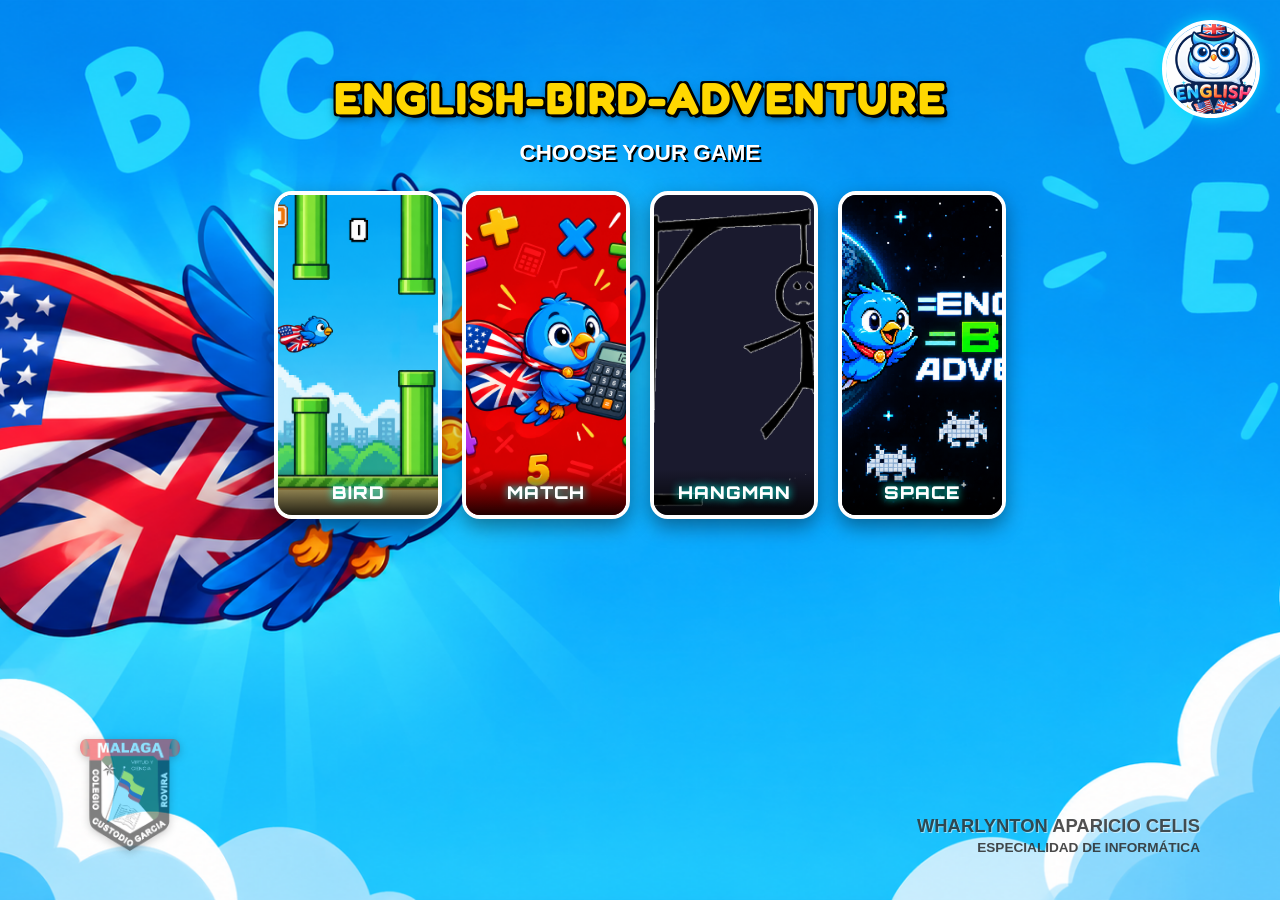
<file: index.html>
<!DOCTYPE html>
<html lang="es">
<head>
    <meta charset="UTF-8">
    <meta name="viewport" content="width=device-width, initial-scale=1.0, maximum-scale=1.0, user-scalable=no">
    <title>EduGames: Bird, Match, Hangman & Space</title>
    <link rel="icon" type="image/png" href="imagenes/logo.png">
    <link rel="stylesheet" href="diseno.css">
    <link href="https://fonts.googleapis.com/css2?family=Fredoka:wght@700&display=swap" rel="stylesheet">
</head>

<body> 
    <img src="imagenes/logo.png" id="logo" alt="logo">
    <!-- MARCAS DE AGUA FIJAS -->
    <div class="marca-agua-colegio">
        <img src="imagenes/colegio.png" alt="Escudo Colegio">
    </div>

    <div class="marca-agua-creditos">
        <p>WHARLYNTON APARICIO CELIS</p>
        <p>ESPECIALIDAD DE INFORMÁTICA</p>
    </div>
    
    <!-- MENÚ PRINCIPAL -->
    <div id="menuPrincipal" class="pantalla-menu">
            <!-- Nuevo Título Superior -->
            <h1 class="banner-titulo">ENGLISH-BIRD-ADVENTURE</h1>
            <h2 class="titulo-principal">CHOOSE YOUR GAME</h2>
            
            <div class="contenedor-tarjetas-menu">
                <div class="tarjeta-juego" onclick="iniciarJuego('bird')">
                    <img src="imagenes/birdp.png" alt="Bird Game" class="img-tarjeta">
                    <div class="overlay-tarjeta">
                        <span>BIRD</span>
                    </div>
                </div>
    
                <div class="tarjeta-juego" onclick="iniciarJuego('match')">
                    <img src="imagenes/matchp.png" alt="Match Game" class="img-tarjeta">
                    <div class="overlay-tarjeta">
                        <span>MATCH</span>
                    </div>
                </div>
    
                <div class="tarjeta-juego" onclick="iniciarJuego('hangman')">
                    <img src="imagenes/hangmanp.png" alt="Hangman Game" class="img-tarjeta">
                    <div class="overlay-tarjeta">
                        <span>HANGMAN</span>
                    </div>
                </div>
    
                <div class="tarjeta-juego" onclick="iniciarJuego('space')">
                    <img src="imagenes/spacep.png" alt="Space Game" class="img-tarjeta">
                    <div class="overlay-tarjeta">
                        <span>SPACE</span>
                    </div>
                </div>
            </div>
        </div>

    <!-- VISTA BIRD -->
    <div id="vistaBird" class="vista-juego oculto">
        <button class="btn-volver" onclick="volverAlMenu()">⬅ Menu</button>
        
        <div class="contenedor">
            <!-- Categorías a la izquierda -->
            <div id="contenedorCategorias" class="categorias-bar selector-categoria"></div>

            <div class="juego">
                <canvas id="lienzojuego"></canvas>
                <button id="btnAccionBird" class="btn-overlay" onclick="iniciarOReiniciarBird()">PLAY</button>
            </div>

            <div class="panel">
                <h2>✍ Vocabulary</h2>
                <div id="listaPalabras"></div>
                <hr>
                <h3>
                    Palabras aprendidas:
                    <span id="contador">0</span>
                </h3>
            </div>
        </div>
    </div>

    <!-- VISTA MATCH -->
    <div id="vistaMatch" class="vista-juego oculto">
        <button class="btn-volver" onclick="volverAlMenu()">⬅ Menu</button>
        <h2 class="titulo-math">🧮 Math Card Match</h2>
        
        <div class="categorias-bar selector-categoria">
            <button class="btn-categoria activa" onclick="cambiarNivelMatch('numeros', this)">🔢 Numbers</button>
            <button class="btn-categoria" onclick="cambiarNivelMatch('multiplicaciones', this)">✖️ Multiplications</button>
        </div>

        <div id="tableroCartas" class="tablero-cartas"></div>
    </div>

    <!-- VISTA HANGMAN -->
    <div id="vistaHangman" class="vista-juego oculto">
        <button class="btn-volver" onclick="volverAlMenu()">⬅ Menu</button>
        <h2 class="titulo-math">🪢 Hangman Game</h2>

        <div class="main-container-hangman">
            <h1 id="msg-final"></h1>
            <h3 id="acierto"></h3>
            
            <div class="flex-row no-wrap contenedor-ahorcado-img">
                <img id="ahorcadoImg" src="imagenes/ahorcado_6.png" alt="Ahorcado" class="img-ahorcado">
                <h2 class="palabra" id="palabra"></h2>
            </div>

            <div class="flex-row" id="turnos">
                <div class="col">
                    <h3>Intentos restantes: <span id="intentos">6</span></h3>
                </div>
                <div class="col">
                    <button onclick="inicioHangman()" id="reset" class="btn-categoria">Elegir otra palabra</button>
                    <button onclick="pista()" id="pista" class="btn-categoria">💡 Pista</button>
                </div>
            </div>
            
            <div id="hueco-pista" class="pista-container"></div>

            <div class="flex-row">
                <div class="col-100">
                    <div class="flex-row" id="abcdario"></div>
                </div>
            </div>
        </div>
    </div>

    <!-- VISTA SPACE -->
    <div id="vistaSpace" class="vista-juego oculto">
        <button class="btn-volver" onclick="volverAlMenu()">⬅ Menu</button>
        <h2 class="titulo-math">🚀 Space Vocabulary</h2>

        <div class="main-container-space">
            <div class="juego-space-wrapper" style="position: relative; display: inline-block;">
                <canvas id="canvasSpace" width="800" height="500"></canvas>
                <button id="btnAccionSpace" class="btn-overlay" onclick="comenzarPartidaSpace()">PLAY</button>
            </div>
        </div>
        
        <div style="text-align: center; margin-top: 10px;">
            <button class="btn-categoria" onclick="comenzarPartidaSpace()">🔄 Reset Game</button>
        </div>

        <div class="controles-tactiles-space">
            <div class="grupo-direccion">
                <button class="btn-touch" id="btnIzquierda">◀</button>
                <button class="btn-touch" id="btnDerecha">▶</button>
            </div>
            <button class="btn-touch btn-disparo-touch" id="btnDisparo">🚀</button>
        </div>
    </div>

    <script src="juego.js"></script>
    <script src="juego2.js"></script>
    <script src="juego3.js"></script>
</body>
</html>
</file>
<file: diseno.css>
@import url('https://fonts.googleapis.com/css2?family=Orbitron:wght@400;700;900&display=swap');
/* =========================================================
   ESTILOS GENERALES Y CONFIGURACIÓN BASE
   ========================================================= */
body {
    margin: 0;
    display: flex;
    flex-direction: column;
    align-items: center;
    padding-top: 15px;
    min-height: 100vh;
    font-family: Arial, Helvetica, sans-serif;
    box-sizing: border-box;
    background-image: url('imagenes/fondoPrincipal.png');
    background-size: cover;
    background-position: center;
    background-repeat: no-repeat;
    background-attachment: fixed;
    user-select: none;
    -webkit-user-select: none;
}

.banner-titulo {
    font-family: 'Fredoka', 'Impact', sans-serif;
    font-size: 2.8rem; /* Sensiblemente más grande que CHOOSE YOUR GAME */
    font-weight: 900;
    color: #FFD700; /* Amarillo dorado vibrante */
    text-transform: uppercase;
    text-align: center;
    margin-bottom: 5px; /* Reducimos el margen inferior del título */
    letter-spacing: 2px;
    
    /* Borde negro alrededor de las letras y sombra de relieve */
    text-shadow: 
        3px 3px 0px #000,
       -2px -2px 0px #000,
        2px -2px 0px #000,
       -2px  2px 0px #000,
        0px  4px 10px rgba(0, 0, 0, 0.5);
}

#logo {
    position: absolute; 
    top: 20px;
    right: 20px;
    width: 90px;   /* Tamaño aumentado para que destaque */
    height: 90px;  /* Mantener proporción cuadrada */
    object-fit: cover;
    border-radius: 50%;
    border: 4px solid white; /* Borde un poco más grueso para que resalte */
    z-index: 999;
    box-shadow: 0 0 15px #00d9ff;
}

/* CLASE GLOBAL PARA OCULTAR VISTAS */
.oculto {
    display: none !important;
}

.btn-volver {
    position: absolute;
    top: 15px;
    left: 15px;
    background: #003366;
    color: white;
    border: 2px solid #00d9ff;
    padding: 8px 16px;
    border-radius: 12px;
    font-weight: bold;
    cursor: pointer;
    z-index: 100;
}

/* =========================================================
   MENÚ PRINCIPAL (TARJETAS / PANELES CON IMAGEN)
   ========================================================= */
.pantalla-menu {
    display: flex;
    flex-direction: column;
    align-items: center;
    justify-content: center;
    margin-top: 25px; /* Aumentado para empujar todo el menú hacia abajo */
}

.titulo-principal {
    font-size: 1.4rem;
    color: #FFFFFF;
    text-shadow: 2px 2px 0px #000;
    margin-top: 10px;    /* Separa "CHOOSE YOUR GAME" del título dorado */
    margin-bottom: 25px; /* Separa "CHOOSE YOUR GAME" de las tarjetas */
}

.contenedor-tarjetas-menu {
    display: flex;
    justify-content: center;
    align-items: center;
    gap: 20px;
    flex-wrap: wrap;
    max-width: 90vw;
}

.tarjeta-juego {
    position: relative;
    width: 160px;
    height: 320px;
    border-radius: 18px;
    overflow: hidden;
    cursor: pointer;
    border: 4px solid #ffffff;
    box-shadow: 0 8px 20px rgba(0, 0, 0, 0.4);
    transition: transform 0.3s ease, box-shadow 0.3s ease, border-color 0.3s ease;
    background-color: #1a1a2e;
}

.tarjeta-juego:hover {
    transform: translateY(-10px) scale(1.03);
    box-shadow: 0 15px 30px rgba(0, 255, 234, 0.5);
    border-color: #00ffea;
}

.img-tarjeta {
    width: 100%;
    height: 100%;
    object-fit: cover;
    display: block;
    transition: transform 0.4s ease;
}

.tarjeta-juego:hover .img-tarjeta {
    transform: scale(1.1);
}

.overlay-tarjeta {
    position: absolute;
    bottom: 0;
    left: 0;
    width: 100%;
    padding: 12px 0;
    background: linear-gradient(to top, rgba(0, 0, 0, 0.85), transparent);
    text-align: center;
}

.overlay-tarjeta span {
    font-family: 'Orbitron', sans-serif;
    font-weight: 900;
    font-size: 1.1rem;
    color: #ffffff;
    text-shadow: 0 0 8px #00ffea;
    letter-spacing: 1px;
}

/* =========================================================
   ESTILOS GENERALES DE BOTONES Y CATEGORÍAS
   ========================================================= */
.btn-categoria, .btn-cat {
    background: #003366;
    color: white;
    border: 2px solid #00d9ff;
    padding: 10px 16px;
    border-radius: 15px;
    font-size: 14px;
    font-weight: bold;
    cursor: pointer;
    text-align: center;
    box-sizing: border-box;
}

.btn-categoria.activa, .btn-cat.activo {
    background: #00d9ff;
    color: #001f3f;
    box-shadow: 0 0 12px #00d9ff;
}

/* =========================================================
   JUEGO 1: BIRD (CON BARRAS DE CATEGORÍA A LA IZQUIERDA)
   ========================================================= */
#vistaBird {
    display: flex;
    flex-direction: column;
    align-items: center;
    width: 100%;
    min-height: 100vh;
    box-sizing: border-box;
    background-image: url('imagenes/fondobird.png');
    background-size: cover;
    background-position: center;
    background-repeat: no-repeat;
    background-attachment: fixed;
}

.contenedor {
    display: flex;
    gap: 20px;
    align-items: flex-start;
    justify-content: center;
    margin-top: 40px;
}

/* Panel vertical de categorías a la izquierda */
#vistaBird .categorias-bar, 
#vistaBird .selector-categoria {
    display: flex;
    flex-direction: column;
    gap: 10px;
    min-width: 140px;
    min-height: 200px;
    max-height: 530px;
    overflow-y: auto;
    overflow-x: hidden;
    padding: 10px 5px;
    z-index: 10;
}

#vistaBird .btn-categoria, 
#vistaBird .btn-cat {
    width: 130px;
}

.categorias-bar::-webkit-scrollbar, 
.selector-categoria::-webkit-scrollbar {
    width: 6px;
    height: 6px;
}

.categorias-bar::-webkit-scrollbar-thumb, 
.selector-categoria::-webkit-scrollbar-thumb {
    background: #00d9ff;
    border-radius: 10px;
}

.juego {
    position: relative;
    border: 4px solid #00d9ff;
    box-shadow: 0 0 10px #00d9ff, 0 0 25px #00d9ff;
    border-radius: 15px;
    overflow: hidden;
    line-height: 0;
}

.btn-overlay {
    position: absolute;
    top: 50%;
    left: 50%;
    transform: translate(-50%, -50%);
    padding: 12px 28px;
    font-size: 22px;
    font-weight: bold;
    color: white;
    background: #39ff14;
    border: 3px solid #ffffff;
    border-radius: 15px;
    cursor: pointer;
    z-index: 20;
    box-shadow: 0 0 15px rgba(0,0,0,0.5);
    text-shadow: -2px -2px 0 #000, 2px -2px 0 #000, -2px 2px 0 #000, 2px 2px 0 #000;
}

.btn-overlay.restart {
    background: #ff0055;
}

#lienzojuego {
    display: block;
}

.panel {
    width: 280px;
    height: 530px;
    background: rgba(10, 25, 47, 0.85);
    border-radius: 15px;
    padding: 15px;
    box-sizing: border-box;
    display: flex;
    flex-direction: column;
}

.panel h2 { text-align: center; color: #00d9ff; margin-top: 0; }
.panel h3 { color: white; margin-bottom: 0; }

#listaPalabras {
    flex-grow: 1;
    overflow-y: auto;
    margin-top: 10px;
}

.palabra {
    padding: 8px;
    margin-bottom: 8px;
    background: #fcfeff;
    border-radius: 8px;
    color: #333;
}

/* =========================================================
   JUEGO 2: MATCH
   ========================================================= */
#vistaMatch {
    display: flex;
    flex-direction: column;
    align-items: center;
    width: 100%;
    min-height: 100vh;
    box-sizing: border-box;
    padding-top: 80px;
    background-image: url('imagenes/fondomatch.png');
    background-size: cover;
    background-position: center;
    background-repeat: no-repeat;
    background-attachment: fixed;
}

#vistaMatch .categorias-bar {
    display: flex;
    flex-direction: row;
    gap: 10px;
    margin-bottom: 15px;
}

.titulo-math {
    color: white;
    font-size: 28px;
    text-shadow: 2px 2px 4px #000;
    margin-bottom: 20px;
    text-align: center;
}

.tablero-cartas {
    display: grid;
    grid-template-columns: repeat(4, 90px);
    gap: 12px;
    background: rgba(129, 28, 11, 0.85);
    padding: 20px;
    border-radius: 15px;
    border: 3px solid #00d9ff;
}

.carta {
    width: 90px;
    height: 110px;
    background: #352b2a;
    border: 2px solid #00d9ff;
    border-radius: 10px;
    display: flex;
    justify-content: center;
    align-items: center;
    font-size: 18px;
    font-weight: bold;
    color: white;
    cursor: pointer;
    transition: background 0.3s ease, transform 0.2s ease;
    text-align: center;
    padding: 4px;
    box-sizing: border-box;
}

.carta.revelada {
    background: #ffffff;
    color: #580518;
    transform: scale(1.05);
}

.carta.emparejada {
    background: #24cc07;
    color: #580518;
    cursor: default;
    transform: scale(1);
}

/* =========================================================
   JUEGO 3: HANGMAN
   ========================================================= */
.main-container-hangman {
    max-width: 600px;
    margin: 20px auto;
    background: rgba(0, 0, 0, 0.6);
    padding: 20px;
    border-radius: 15px;
    color: white;
    text-align: center;
}

h2.palabra {
    font-size: 32px;
    letter-spacing: 8px;
    color: #00d9ff;
    margin: 20px 0;
}

.pista-container {
    margin: 10px 0;
    font-style: italic;
    color: #ffea00;
    min-height: 24px;
}

#abcdario {
    display: flex;
    flex-wrap: wrap;
    justify-content: center;
    gap: 6px;
    margin-top: 15px;
}

.letra-btn {
    width: 38px;
    height: 38px;
    font-size: 16px;
    font-weight: bold;
    border-radius: 8px;
    border: 2px solid #00d9ff;
    background: #352b2a;
    color: white;
    cursor: pointer;
}

.letra-btn:disabled {
    background: #222;
    border-color: #555;
    color: #777;
    cursor: not-allowed;
}

.col-100 { width: 100%; }
.rojo { color: #ff4d4d; }
.verde { color: #39ff14; }

.contenedor-ahorcado-img {
    display: flex;
    flex-direction: column;
    align-items: center;
    gap: 15px;
}

.img-ahorcado {
    max-height: 180px;
    width: auto;
    object-fit: contain;
    margin-bottom: 10px;
}

/* =========================================================
   JUEGO 4: SPACE VOCABULARY Y CONTROLES TÁCTILES
   ========================================================= */
#vistaSpace {
    position: fixed;
    top: 0;
    left: 0;
    width: 100vw;
    height: 100vh;
    z-index: 50;
    overflow-y: auto;
    background: url("imagenes/spacep.png") no-repeat center center / cover !important;
    display: flex;
    flex-direction: column;
    align-items: center;
    box-sizing: border-box;
    padding-top: 20px;
}

.main-container-space {
    display: flex;
    flex-direction: column;
    justify-content: center;
    align-items: center;
    margin: 10px auto;
    padding: 10px;
}

#canvasSpace {
    border: 3px solid #00ffea;
    border-radius: 12px;
    box-shadow: 0 0 25px rgba(0, 255, 234, 0.5);
    background-color: rgba(5, 5, 13, 0.45); /* Transparencia para ver el fondo */
    max-width: 100%;
    height: auto;
}

/* Controles de pantalla táctil */
.controles-tactiles-space {
    display: none;
    justify-content: space-between;
    align-items: center;
    width: 100%;
    max-width: 400px;
    margin-top: 15px;
    padding: 0 10px;
    box-sizing: border-box;
}

.grupo-direccion {
    display: flex;
    gap: 15px;
}

.btn-touch {
    background: rgba(0, 255, 234, 0.2);
    border: 2px solid #00ffea;
    color: #00ffea;
    font-size: 22px;
    font-weight: bold;
    border-radius: 50%;
    width: 60px;
    height: 60px;
    display: flex;
    justify-content: center;
    align-items: center;
    touch-action: manipulation;
    box-shadow: 0 0 10px rgba(0, 255, 234, 0.4);
}

.btn-touch:active {
    background: #00ffea;
    color: #000;
    transform: scale(0.92);
}

.btn-disparo-touch {
    width: 70px;
    height: 70px;
    background: rgba(255, 0, 85, 0.3);
    border-color: #ff0055;
    color: #ff0055;
    box-shadow: 0 0 10px rgba(255, 0, 85, 0.4);
}

.btn-disparo-touch:active {
    background: #ff0055;
    color: #fff;
}


/* Marca Agua */
.marca-agua-colegio {
    position: fixed;
    bottom: 45px; /* Subido desde la parte inferior */
    left: 80px;   /* Desplazado hacia la derecha/centro */
    z-index: 10;
    pointer-events: none;
}

.marca-agua-colegio img {
    width: 100px;
    height: auto;
    opacity: 0.50; /* Un poco más de opacidad para que resalte */
    filter: drop-shadow(0px 2px 4px rgba(0, 0, 0, 0.4));
}

/* Créditos del autor */
.marca-agua-creditos {
    position: fixed;
    bottom: 45px; /* Subido desde la parte inferior */
    right: 80px;  /* Desplazado hacia la izquierda/centro */
    z-index: 10;
    text-align: right;
    pointer-events: none;
}

/* Solo el nombre más grande */
.marca-agua-creditos p:first-child {
    font-size: 1.15rem; /* Nombre más grande */
    font-weight: 800;
    color: #333333;
    opacity: 0.85;
    margin-bottom: 3px;
   text-shadow: 1px 1px 0px rgba(255, 255, 255, 0.6);
}

.marca-agua-creditos p:last-child {
    font-size: 0.85rem;
    font-weight: 600;
    color: #2A2A2A; /* Azul oscuro profundo */
    opacity: 0.85;
    margin: 0;
}

/* =========================================================
   ADAPTACIÓN RESPONSIVA (MÓVILES Y TABLETS)
   ========================================================= */
@media (max-width: 768px) {
    /* --- Ajustes de Marcas de Agua y Cabecera --- */
    .marca-agua-colegio {
        bottom: 10px;
        left: 10px;
    }

    .marca-agua-colegio img {
        width: 45px;
        opacity: 0.4;
    }

    .marca-agua-creditos {
        bottom: 10px;
        right: 10px;
    }

    .marca-agua-creditos p:first-child {
        font-size: 0.70rem;
        opacity: 0.7;
    }

    .marca-agua-creditos p:last-child {
        font-size: 0.60rem;
        color: #0f2b48;
        opacity: 0.6;
    }

    #logo {
        width: 55px;
        height: 55px;
        top: 10px;
        right: 10px;
    }

    .banner-titulo {
        font-size: 1.6rem;
        margin-top: 5px;
    }

    /* --- Ajustes del Menú y Estructura Existente --- */
    .pantalla-menu {
        margin-top: 20px;
    }

    .titulo-principal {
        font-size: 26px;
    }

    .tarjeta-juego {
        width: 130px;
        height: 240px;
    }

    .contenedor {
        flex-direction: column;
        align-items: center;
        gap: 10px;
    }

    #vistaBird .categorias-bar, 
    #vistaBird .selector-categoria {
        flex-direction: row;
        min-width: unset;
        min-height: unset;
        max-width: 90vw;
        max-height: none;
        overflow-x: auto;
    }

    #vistaBird .btn-categoria, 
    #vistaBird .btn-cat {
        width: auto;
    }

    #lienzojuego {
        width: 280px !important;
        height: 420px !important;
    }

    .panel {
        width: 280px;
        height: 160px;
        padding: 10px;
    }

    .tablero-cartas {
        grid-template-columns: repeat(3, 75px);
        gap: 8px;
        padding: 10px;
    }

    .carta {
        width: 75px;
        height: 90px;
        font-size: 15px;
    }

    .controles-tactiles-space {
        display: flex;
    }
}
</file>
